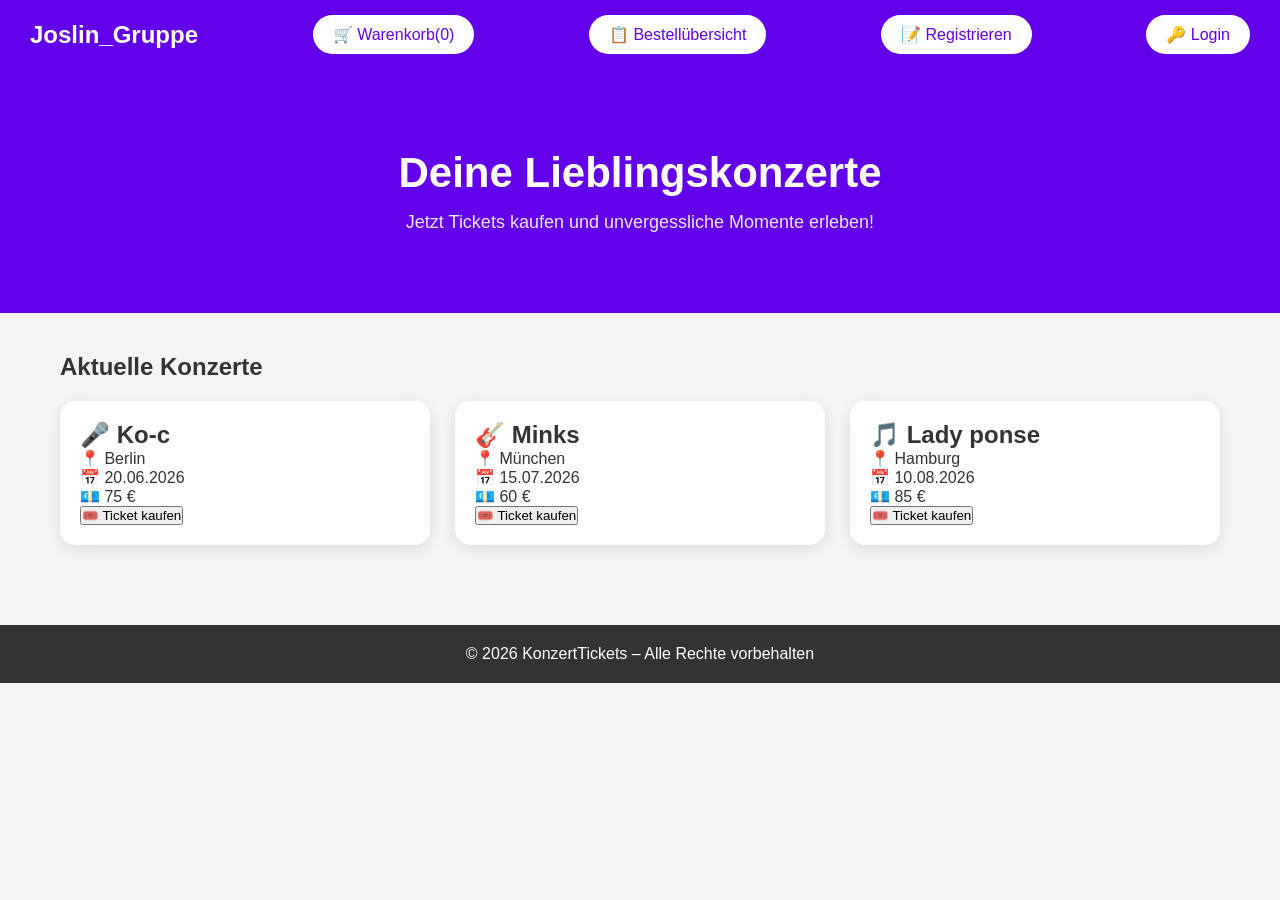
<file: index.html>
<!DOCTYPE html>
<html lang="de">
  <head>
    <meta charset="UTF-8">
    <title>KonzertTicket</title>
    <link rel="stylesheet" href="css/style.css">
  </head>
  <body>
    <header>
      <nav class="navbar">
        <div class="logo">Joslin_Gruppe</div>
        <button class="cart-btn" id="cartBtn">
          🛒 Warenkorb(<span id="cartCount">0</span>)
        </button>
        <button class="cart-btn" id="übersichtBtn">
          📋 Bestellübersicht
        </button>
        <a href="registrierung.html">
          <button class="cart-btn">📝 Registrieren</button>
        </a>
        <a href="login.html">
          <button class="cart-btn">🔑 Login</button>
        </a>
      </nav>
    </header>
    <main>
      <section class="hero">
        <h1>Deine Lieblingskonzerte</h1>
        <p>Jetzt Tickets kaufen und unvergessliche Momente erleben!</p>
      </section>
      <section class="concerts-section">
        <h2>Aktuelle Konzerte</h2>
        <div class="concerts-grid" id="concertsGrid">
        </div>
      </section>
      <section class="cart-section" id="cartSection" style="display: none;">
        <h2>🛒 Dein Warenkorb</h2>
        <div id="cartItems"></div>
        <div class="cart-total">
          <strong>Gesamt: <span id="cartTotal">0</span> €</strong>
        </div>
        <button class="order-btn" id="orderBtn">Jetzt bestellen</button>
      </section>
      <section class="form-section" id="formSection" style="display: none;">
        <h2>Deine Daten</h2>
        <div class="form-group">
          <label>Vorname</label>
          <input type="text" id="vorname" placeholder="Dein Vorname">
        </div>
        <div class="form-group">
          <label>Name</label>
          <input type="text" id="name" placeholder="Dein Nachname">
        </div>
        <div class="form-group">
          <label>🏠 Adresse</label>
          <input type="text" id="adresse" placeholder="Deine Adresse">
        </div>
        <div class="form-group">
          <label>📞 Telefonnummer</label>
          <input type="tel" id="telefon" placeholder="Deine Telefonnummer">
        </div>
        <div class="form-group">
          <label>📧 Email</label>
          <input type="email" id="email" placeholder="Deine Email">
        </div>
        <button class="order-btn" id="submitBtn">Bestellung abschicken</button>
      </section>
      <section class="confirm-section" id="confirmSection" style="display: none;">
        <div class="confirm-box">
            <h1>🎉</h1>
            <h2>Vielen Dank für deine Bestellung!</h2>
            <p id="confirmName"></p>
            <p>Deine Tickets werden bald per Email geschickt!</p>
            <button class="order-btn" id="newOrderBtn">🎵 Neue Bestellung</button>
        </div>
      </section>
      <!-- BESTELLÜBERSICHT -->
      <section class="übersicht-section" id="übersichtSection" style="display: none;">
        <div class="übersicht-box">
            <h2>📋 Bestellübersicht</h2>
            <div id="übersichtItems"></div>
            <div class="cart-total">
                <strong>Gesamt: <span id="übersichtTotal">0</span> €</strong>
            </div>
            <button class="order-btn" id="übersichtSchliessen">Schließen</button>
        </div>
      </section>
    </main>
    <footer>
      <p>© 2026 KonzertTickets – Alle Rechte vorbehalten</p>
    </footer>
    <script src="js/app.js"></script>
  </body>
</html>
</file>
<file: css/style.css>
* {
    margin: 0;
    padding: 0;
    box-sizing: border-box;
}

body {
    font-family: Arial, sans-serif;
    background-color: #f5f5f5;
    color: #333333;
}

.navbar {
    background-color: #6200ea;
    padding: 15px 30px;
    display: flex;
    justify-content: space-between;
    align-items: center;
}

.logo {
    color: white;
    font-size: 24px;
    font-weight: bold;
}

.cart-btn {
    background-color: white;
    color: #6200ea;
    border: none;
    padding: 10px 20px;
    border-radius: 25px;
    font-size: 16px;
    cursor: pointer;
}

.cart-btn:hover {
    background-color: #ede7f6;
}

.hero {
    background-color: #6200ea;
    color: white;
    text-align: center;
    padding: 80px 20px;
}

.hero h1 {
    font-size: 42px;
    margin-bottom: 15px;
}

.hero p {
    font-size: 18px;
    opacity: 0.9;
}

.concerts-section {
    padding: 40px 20px;
    max-width: 1200px;
    margin: 0 auto;
}

.concerts-grid {
    display: grid;
    grid-template-columns: repeat(3, 1fr);
    gap: 25px;
    margin-top: 20px;
}

.concert-card {
    background-color: white;
    border-radius: 15px;
    padding: 20px;
    box-shadow: 0 4px 15px rgba(0,0,0,0.1);
}

.cart-section {
    background-color: white;
    max-width: 800px;
    margin: 40px auto;
    padding: 30px;
    border-radius: 15px;
    box-shadow: 0 4px 15px rgba(0,0,0,0.1);
}

.cart-total {
    font-size: 22px;
    margin-top: 20px;
    padding-top: 15px;
    border-top: 2px solid #6200ea;
    color: #6200ea;
}

.order-btn {
    background-color: #6200ea;
    color: white;
    border: none;
    padding: 15px 40px;
    border-radius: 25px;
    font-size: 18px;
    cursor: pointer;
    margin-top: 20px;
    width: 100%;
}

.order-btn:hover {
    background-color: #4a00b4;
}

footer {
    background-color: #333333;
    color: white;
    text-align: center;
    padding: 20px;
    margin-top: 40px;
}

.form-section {
    background-color: white;
    max-width: 600px;
    margin: 40px auto;
    padding: 30px;
    border-radius: 15px;
    box-shadow: 0 4px 15px rgba(0,0,0,0.1);
}

.form-group {
    margin-bottom: 20px;
}

.form-group label {
    display: block;
    margin-bottom: 8px;
    font-weight: bold;
    color: #6200ea;
}

.form-group input {
    width: 100%;
    padding: 12px;
    border: 2px solid #e0e0e0;
    border-radius: 8px;
    font-size: 16px;
}

.form-group input:focus {
    border-color: #6200ea;
    outline: none;
}

.confirm-section {
    text-align: center;
    padding: 80px 20px;
}

.confirm-box {
    background-color: white;
    max-width: 500px;
    margin: 0 auto;
    padding: 50px;
    border-radius: 15px;
    box-shadow: 0 4px 15px rgba(0,0,0,0.1);
}

.confirm-box h1 {
    font-size: 80px;
    margin-bottom: 20px;
}

.confirm-box h2 {
    color: #6200ea;
    margin-bottom: 15px;
}

.confirm-box p {
    font-size: 18px;
    color: #333;
    margin-bottom: 10px;
}
.übersicht-section {
    position: fixed;
    top: 0;
    left: 0;
    width: 100%;
    height: 100%;
    background-color: rgba(0,0,0,0.5);
    z-index: 999;
}

.übersicht-box {
    background-color: white;
    max-width: 500px;
    margin: 100px auto;
    padding: 40px;
    border-radius: 15px;
    box-shadow: 0 4px 15px rgba(0,0,0,0.3);
}

.übersicht-box h2 {
    color: #6200ea;
    margin-bottom: 20px;
}

.übersicht-item {
    display: flex;
    justify-content: space-between;
    padding: 10px 0;
    border-bottom: 1px solid #e0e0e0;
}
</file>
